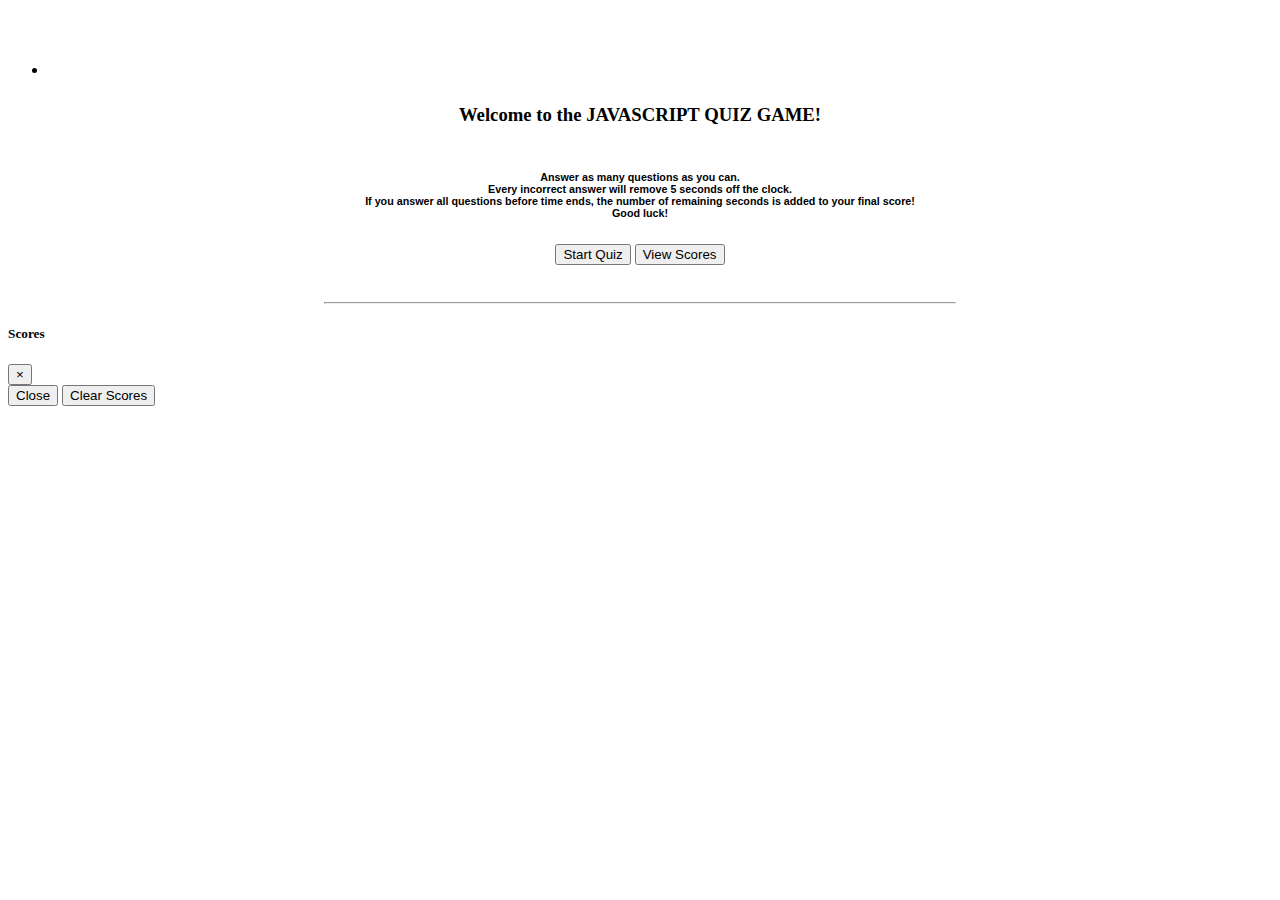
<file: index.html>
<!DOCTYPE html>
<html lang="en">

<head>
    <meta charset="UTF-8" />
    <meta name="viewport" content="width=device-width, initial-scale=1.0" />
    <meta http-equiv="X-UA-Compatible" content="ie=edge" />
    <link rel="stylesheet" href="https://stackpath.bootstrapcdn.com/bootstrap/4.1.3/css/bootstrap.min.css" integrity="sha384-MCw98/SFnGE8fJT3GXwEOngsV7Zt27NXFoaoApmYm81iuXoPkFOJwJ8ERdknLPMO" crossorigin="anonymous">
    <link rel="stylesheet" href="./style.css" />
    <title>Javascript Quiz Game</title>
</head>

<body>
    <!-- Navbar which is more of a header with brand and timer elements. -->
    <nav class="navbar navbar-expand-lg navbar-dark bg-primary">
        <h4>Javascript Quiz Game</h4>
        <ul class="navbar-nav ml-auto">
            <li class="nav-item active">
                <h4>Time left: <span id="time-left"></span></h4>
            </li>
        </ul>
    </nav>
    <!-- Home page "Start Quiz" elements: -->
    <div id="start-quiz-block" class="container">
        <h3 style="text-align : center;"><b>Welcome to the JAVASCRIPT QUIZ GAME!</b></h3>
        <br>
        <h6 class="my-auto">
            Answer as many questions as you can. <br> Every incorrect answer will remove 5 seconds off the clock. <br> If you answer all questions before time ends, the number of remaining seconds is added to your final score! <br> Good luck!
            <br>
        </h6>
    </div>
    <!-- Quiz in progress elements: -->
    <div id="quiz-in-progress">
        <button id="start-quiz-button" class="btn btn-primary btn-sm">Start Quiz</button>
        <button id="view-scores" class="btn btn-primary btn-sm" data-toggle="modal" data-target="#scores-modal">View
            Scores</button>
        <div id="quiz-progress" class="progress-bar" role="progressbar" style="width: 0%;" aria-valuenow="0" aria-valuemin="0" aria-valuemax="100"></div>
        <br>
        <p id="question"></p>
        <ol id="choices"></ol>
    </div>
    <!-- Result and End Quiz elements: -->
    <div id="result-and-end-quiz">
        <hr>
        <p id="result"></p>
        <p id="end-quiz"></p>
    </div>

    <!-- View Scores Modal -->
    <div class="modal fade" id="scores-modal" tabindex="-1" role="dialog" aria-hidden="true">
        <div class="modal-dialog" role="document">
            <div class="modal-content">
                <div class="modal-header">
                    <h5 class="modal-title">Scores</h5>
                    <button type="button" class="close" data-dismiss="modal" aria-label="Close">
                        <span aria-hidden="true">&times;</span>
                    </button>
                </div>
                <div class="modal-body">
                </div>
                <div class="modal-footer">
                    <button type="button" class="btn btn-secondary" data-dismiss="modal">Close</button>
                    <button type="button" class="btn btn-danger" id="clear-scores">Clear Scores</button>
                </div>
            </div>
        </div>
    </div>

    <script src="./script.js"></script>
    <script src="https://code.jquery.com/jquery-3.3.1.slim.min.js" integrity="sha384-q8i/X+965DzO0rT7abK41JStQIAqVgRVzpbzo5smXKp4YfRvH+8abtTE1Pi6jizo" crossorigin="anonymous"></script>
    <script src="https://cdnjs.cloudflare.com/ajax/libs/popper.js/1.14.3/umd/popper.min.js" integrity="sha384-ZMP7rVo3mIykV+2+9J3UJ46jBk0WLaUAdn689aCwoqbBJiSnjAK/l8WvCWPIPm49" crossorigin="anonymous"></script>
    <script src="https://stackpath.bootstrapcdn.com/bootstrap/4.1.3/js/bootstrap.min.js" integrity="sha384-ChfqqxuZUCnJSK3+MXmPNIyE6ZbWh2IMqE241rYiqJxyMiZ6OW/JmZQ5stwEULTy" crossorigin="anonymous"></script>

</body>

</html>
</file>
<file: style.css>
h4 {
    color: white;
}

h6 {
    margin: 10px;
    margin-top: .80em;
    margin-bottom: .80em;
    text-align: center;
    font-family: Roboto, 'Open Sans', 'Helvetica Neue', sans-serif;
}

ol {
    padding: 0%
}


/* Home page "Start Quiz" elements: */

#start-quiz-block {
    margin: 0 auto;
    margin-top: 25px;
    border: none;
    height: auto;
    width: 75%;
}


/* Quiz in progress elements: */

#quiz-in-progress {
    text-align: center;
    margin: 0 auto;
    margin-top: 25px;
    border: none;
    height: auto;
    width: 50%;
}

#question {
    display: block;
    font-size: 1.17em;
    margin-top: 1em;
    margin-bottom: 1em;
    margin-left: 0;
    margin-right: 0;
    font-weight: bold;
}


/* Result and End Quiz elements: */

#result-and-end-quiz {
    margin: 0 auto;
    border: none;
    height: auto;
    width: 50%;
    text-align: center;
    font-weight: bold;
}
</file>
